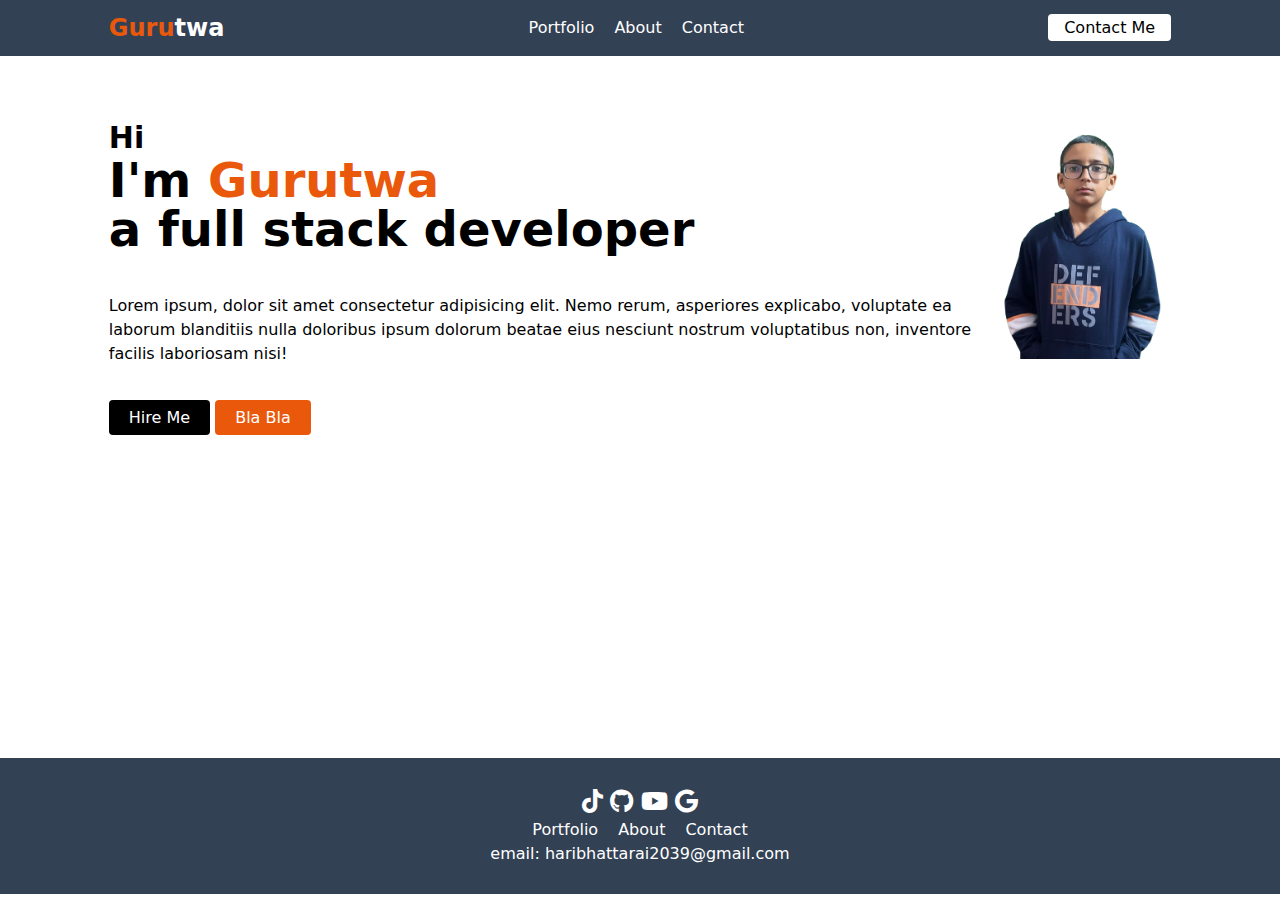
<file: index.html>
<!DOCTYPE html>
<html lang="en">

<head>
    <meta charset="UTF-8">
    <meta name="viewport" content="width=device-width, initial-scale=1.0">
    <title>Document</title>
    <link rel="stylesheet" href="./css/output.css">
    <link rel="stylesheet" href="https://cdnjs.cloudflare.com/ajax/libs/font-awesome/6.7.2/css/all.min.css"
        integrity="sha512-Evv84Mr4kqVGRNSgIGL/F/aIDqQb7xQ2vcrdIwxfjThSH8CSR7PBEakCr51Ck+w+/U6swU2Im1vVX0SVk9ABhg=="
        crossorigin="anonymous" referrerpolicy="no-referrer" />
</head>
<style>
    .container {
        width: 83%;
        margin: auto;

    }

    main{
        min-height: 78vh;
    }
</style>

<body>
    <header class=" bg-slate-700 text-white py-3">
        <nav>
            <div class=" container flex justify-between items-center">
                <div>
                    <a target="_blank" href="./index.html"><strong class=" text-orange-600 text-2xl">Guru</strong><strong
                            class=" text-2xl">twa</strong></a>
                </div>


                <ul class=" flex gap-5">
                    <li>
                        <a href="#portfolio">Portfolio</a>
                    </li>

                    <li>
                        <a href="./day11.html">About</a>
                    </li>

                    <li>
                        <a href="./contact.html">Contact</a>
                    </li>

                </ul>


                <div>
                    <a href="./contact.html" class=" font-medium rounded bg-white text-black  px-4 py-1">Contact Me</a>
                </div>
            </div>
        </nav>
    </header>

    <main>
        <!-- Hero Section -->
        <section class=" py-16">
            <div class=" container flex">
                <div class=" space-y-10">
                    <h1 id="portfolio"><span class=" font-semibold text-3xl ">
                            Hi <br> <span class="text-5xl">
                                I'm <span class=" text-orange-600 ">
                                    Gurutwa <br>
                                </span> a full stack developer
                            </span>
                        </span>
                    </h1>

                    <p>
                        Lorem ipsum, dolor sit amet consectetur adipisicing elit. Nemo rerum, asperiores explicabo,
                        voluptate ea
                        laborum blanditiis nulla doloribus ipsum dolorum beatae eius nesciunt nostrum voluptatibus non,
                        inventore facilis laboriosam nisi!
                    </p>
                    <div>
                        <a target="_blank" href="./contact.html" class=" bg-black text-white rounded px-5 py-2">Hire Me</a>
                        <a target="_blank" href="" class=" bg-orange-600 text-white rounded px-5 py-2">Bla Bla</a>
                    </div>
                </div>
                <div class=" flex justify-center w-96 h-1/2 space-y-24">
                    <img src="./imagaes/gurutwa.png" alt="">
                </div>
            </div>
        </section>
        <!-- Hero Section -->

        
    </main>
    <!-- Footer -->
    <footer class=" py-7 bg-slate-700 text-center">
        <div>
            <a href="https://www.tiktok.com/en/" target="_blank" class=" text-2xl text-white">
                <i class="fa-brands fa-tiktok"></i>
            </a>
            <a href="https://github.com/gurutwa2344?tab=overview&from=2024-12-01&to=2024-12-16" target="_blank"
                class=" text-2xl text-white">
                <i class="fa-brands fa-github"></i>
            </a>
            <a href="https://www.youtube.com/@thebloggingsociety1255" target="_blank" class="text-2xl text-white">
                <i class="fa-brands fa-youtube"></i>
            </a>
            <a href="https://www.google.com/" target="_blank" class=" text-2xl text-white">
                <i class="fa-brands fa-google"></i>
            </a>
        </div>

        <ul class=" flex gap-5 justify-center text-white items-center">
            <li>
                <a target="_blank" id="portfolio" href="./index.html">Portfolio</a>
            </li>

            <li>
                <a target="_blank" id="about" href="./day11.html">About</a>
            </li>

            <li>
                <a target="_blank" id="contact" href="./contact.html">Contact</a>
            </li>

        </ul>

        <div>
            <p class=" text-white">
                email: haribhattarai2039@gmail.com
            </p>
        </div>

    </footer>
    <!-- Footer -->
</body>

</html>


<!-- npx tailwindcss -i ./css/input.css -o ./css/output.css --watch -->
</file>
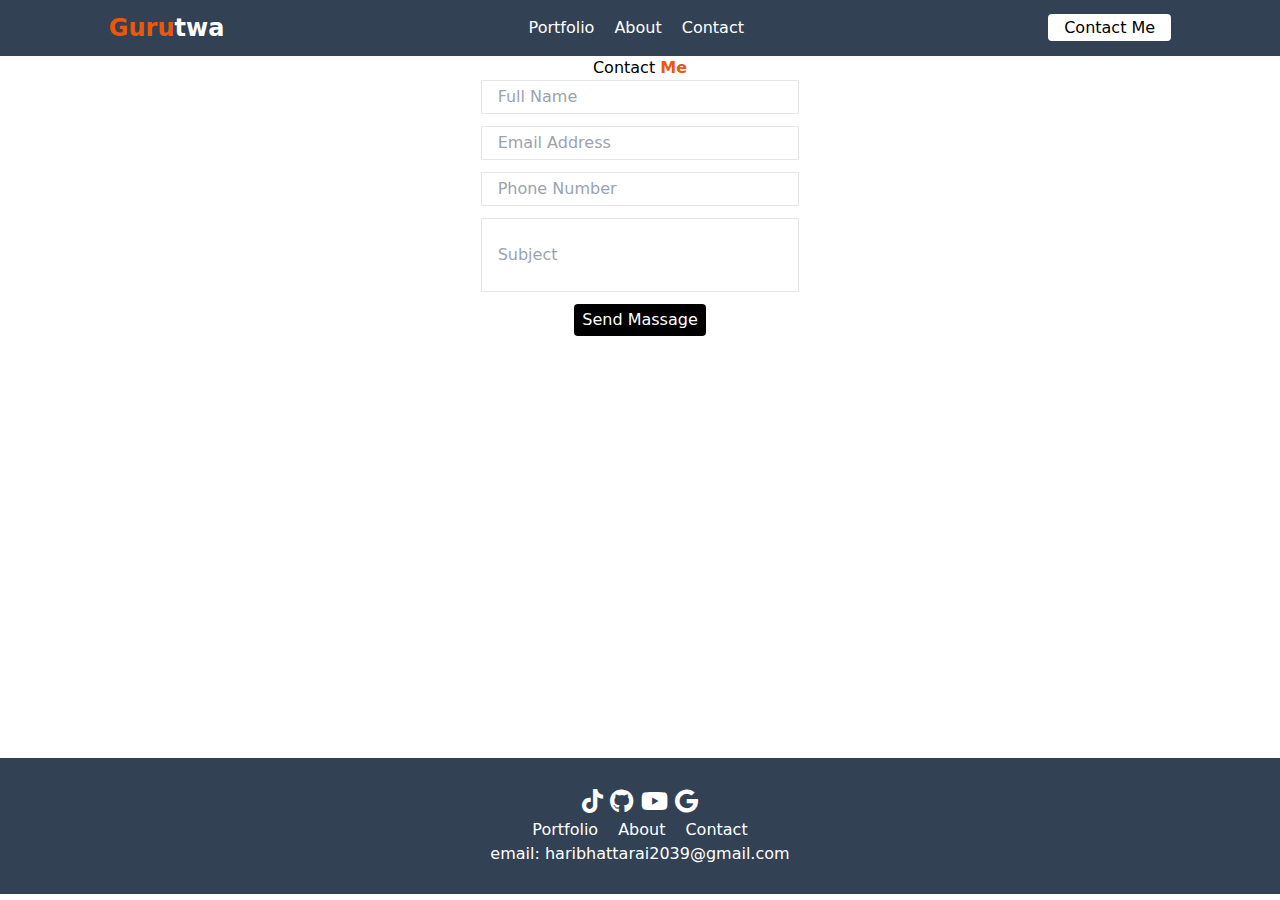
<file: contact.html>
<!DOCTYPE html>
<html lang="en">

<head>
    <meta charset="UTF-8">
    <meta name="viewport" content="width=device-width, initial-scale=1.0">
    <title>Document</title>
    <link rel="stylesheet" href="./css/output.css">
    <link rel="stylesheet" href="https://cdnjs.cloudflare.com/ajax/libs/font-awesome/6.7.2/css/all.min.css"
        integrity="sha512-Evv84Mr4kqVGRNSgIGL/F/aIDqQb7xQ2vcrdIwxfjThSH8CSR7PBEakCr51Ck+w+/U6swU2Im1vVX0SVk9ABhg=="
        crossorigin="anonymous" referrerpolicy="no-referrer" />
</head>
<style>
    .container {
        width: 83%;
        margin: auto;
    }

    main{
        min-height: 78vh;
    }
</style>

<body>

    <header class=" bg-slate-700 text-white py-3">
        <nav>
            <div class=" container flex justify-between items-center">
                <div>
                    <a target="_blank" href="./index.html"><strong class=" text-orange-600 text-2xl">Guru</strong><strong
                            class=" text-2xl">twa</strong></a>
                </div>


                <ul class=" flex gap-5">
                    <li>
                        <a target="_blank" href="./index.html">Portfolio</a>
                    </li>

                    <li>
                        <a target="_blank" href="./day11.html">About</a>
                    </li>

                    <li>
                        <a target="_blank" href="#contact">Contact</a>
                    </li>

                </ul>


                <div>
                    <a  target="_blank" href="./contact.html" class=" font-medium rounded bg-white text-black  px-4 py-1">Contact Me</a>
                </div>
            </div>
        </nav>
    </header>

    <main>
        <!-- Contact Section -->
        <section class=" container">
            <h1 class=" text-center">Contact <span class="text-orange-600 font-bold">Me</span></h1>
            <form class=" text-center w-full space-y-3">

                <div>
                    <input type="text" placeholder="Full Name" name="Name" id="Name" class=" w-[30%] py-1 px-4 border">
                </div>

                <div>
                    <input type="email" placeholder="Email Address" name="Email" id="Email"
                        class=" w-[30%] py-1 px-4 border">
                </div>

                <div>
                    <input type="tel" placeholder="Phone Number" name="Phone" id="Phone"
                        class=" w-[30%] py-1 px-4 border">
                </div>

                <div>
                    <input type="text" placeholder="Subject" name="Subject" id="Subject"
                        class=" w-[30%] py-6 px-4 border">
                </div>

                <Button class="font-medium rounded bg-black text-white  px-2 py-1" >Send Massage</Button>

            </form>
        </section>
        <!-- Contact Section -->
    </main>

    <!-- Footer -->
    <footer class=" py-7 bg-slate-700 text-center">
        <div>
            <a href="https://www.tiktok.com/en/" target="_blank" class=" text-2xl text-white">
                <i class="fa-brands fa-tiktok"></i>
            </a>
            <a href="https://github.com/gurutwa2344?tab=overview&from=2024-12-01&to=2024-12-16" target="_blank"
                class=" text-2xl text-white">
                <i class="fa-brands fa-github"></i>
            </a>
            <a href="https://www.youtube.com/@thebloggingsociety1255" target="_blank" class="text-2xl text-white">
                <i class="fa-brands fa-youtube"></i>
            </a>
            <a href="https://www.google.com/" target="_blank" class=" text-2xl text-white">
                <i class="fa-brands fa-google"></i>
            </a>
        </div>

        <ul class=" flex gap-5 justify-center text-white items-center">
            <li>
                <a  target="_blank" id="portfolio" href="./index.html">Portfolio</a>
            </li>

            <li>
                <a  target="_blank" id="about" href="./day11.html">About</a>
            </li>

            <li>
                <a  target="_blank"3 id="contact" href="./contact.html">Contact</a>
            </li>

        </ul>

        <div>
            <p class=" text-white">
                email: haribhattarai2039@gmail.com
            </p>
        </div>

    </footer>
    <!-- Footer -->
</body>

</html>
</file>
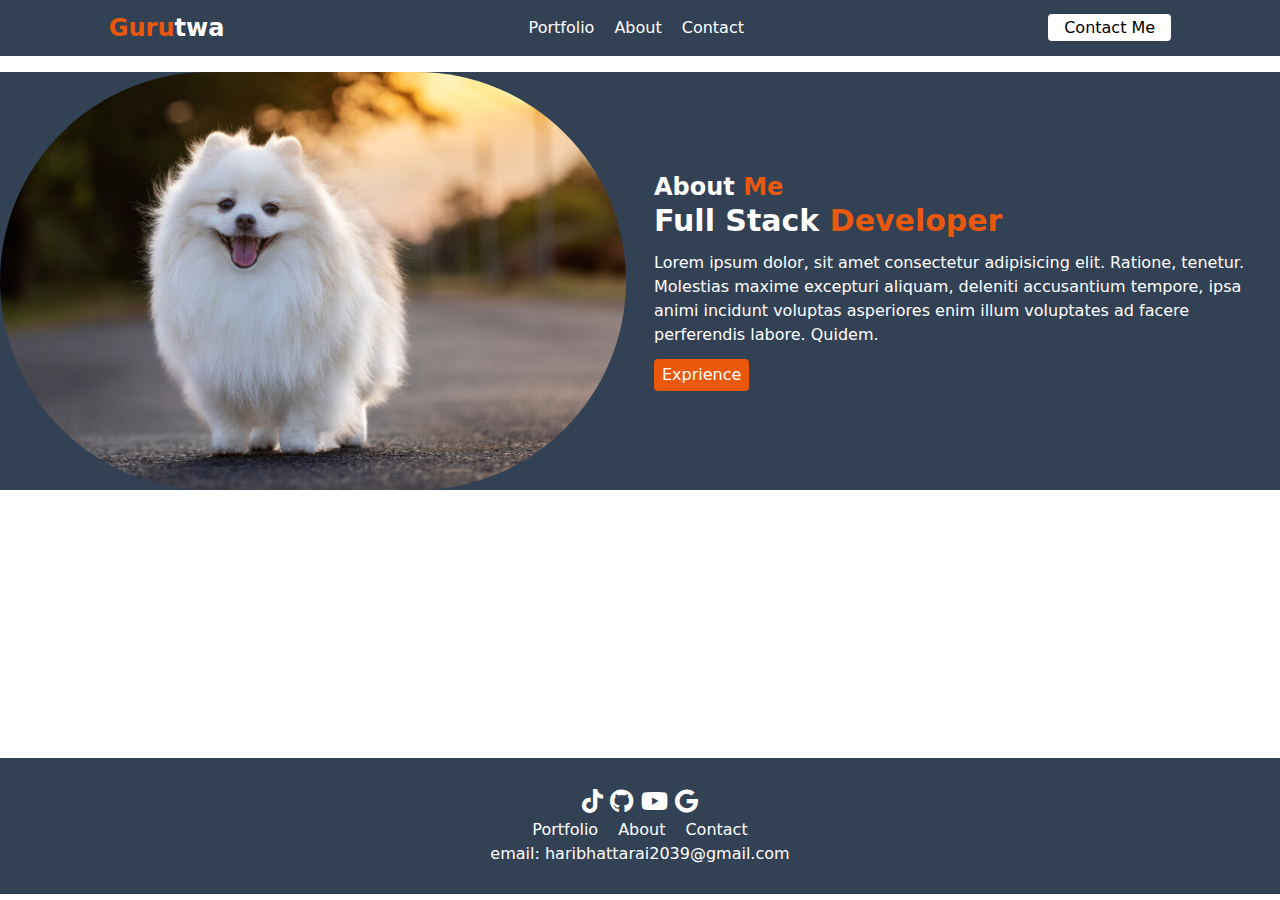
<file: day11.html>
<!DOCTYPE html>
<html lang="en">

<head>
    <meta charset="UTF-8">
    <meta name="viewport" content="width=device-width, initial-scale=1.0">
    <title>Document</title>
    <link rel="stylesheet" href="./css/output.css">
    <link rel="stylesheet" href="https://cdnjs.cloudflare.com/ajax/libs/font-awesome/6.7.2/css/all.min.css"
        integrity="sha512-Evv84Mr4kqVGRNSgIGL/F/aIDqQb7xQ2vcrdIwxfjThSH8CSR7PBEakCr51Ck+w+/U6swU2Im1vVX0SVk9ABhg=="
        crossorigin="anonymous" referrerpolicy="no-referrer" />
</head>
<style>
    .container {
        width: 83%;
        margin: auto;
    }

    main{
        min-height: 78vh;
    }
</style>

<body>

    <header class=" bg-slate-700 text-white py-3">
        <nav>
            <div class=" container flex justify-between items-center">
                <div>
                    <a target="_blank" href="./index.html">
                        <strong class=" text-orange-600 text-2xl">Guru</strong><strong class=" text-2xl">twa</strong>
                    </a>
                </div>


                <ul class=" flex gap-5">
                    <li>
                        <a target="_blank" href="./index.html">Portfolio</a>
                    </li>

                    <li>
                        <a target="_blank" href="./day11.html">About</a>
                    </li>

                    <li>
                        <a target="_blank" href="./contact.html">Contact</a>
                    </li>

                </ul>


                <div>
                    <a target="_blank" href="./contact.html" class=" font-medium rounded bg-white text-black  px-4 py-1">Contact Me</a>
                </div>
            </div>
        </nav>
    </header>

    <!-- About Section -->
    <main>
        <section id="about" class=" py-4">
            <div class="continer grid grid-cols-2 gap-7 items-center bg-slate-700">
                <div class=" rounded-full overflow-hidden">
                    <img src="./imagaes/japanese-spitz-1.jpg" alt="">
                </div>

                <div class=" space-y-3">
                    <div>
                        <h1 class=" text-2xl font-bold"><span class=" text-white">About</span> <span
                                class=" text-orange-600">Me</span></h1>
                        <h1 class=" text-3xl font-bold "><span class=" text-white">Full Stack</span> <span
                                class=" text-orange-600">Developer</span></h1>
                    </div>

                    <p class=" text-white">
                        Lorem ipsum dolor, sit amet consectetur adipisicing elit. Ratione, tenetur. Molestias maxime
                        excepturi aliquam, deleniti accusantium tempore, ipsa animi incidunt voluptas asperiores enim
                        illum voluptates ad facere perferendis labore. Quidem.
                    </p>

                    <button class="font-medium rounded bg-orange-600 text-white  px-2 py-1">Exprience</button>
                </div>
            </div>
        </section>
    </main>
    <!-- About Section -->

    <!-- Footer -->
    <footer class=" py-7 bg-slate-700 text-center">
        <div>
            <a href="https://www.tiktok.com/en/" target="_blank" class=" text-2xl text-white">
                <i class="fa-brands fa-tiktok"></i>
            </a>
            <a href="https://github.com/gurutwa2344?tab=overview&from=2024-12-01&to=2024-12-16" target="_blank"
                class=" text-2xl text-white">
                <i class="fa-brands fa-github"></i>
            </a>
            <a href="https://www.youtube.com/@thebloggingsociety1255" target="_blank" class="text-2xl text-white">
                <i class="fa-brands fa-youtube"></i>
            </a>
            <a href="https://www.google.com/" target="_blank" class=" text-2xl text-white">
                <i class="fa-brands fa-google"></i>
            </a>
        </div>

        <ul class=" flex gap-5 justify-center text-white items-center">
            <li>
                <a target="_blank" id="portfolio" href="./index.html">Portfolio</a>
            </li>

            <li>
                <a target="_blank" id="about" href="./day11.html">About</a>
            </li>

            <li>
                <a target="_blank" id="contact" href="./contact.html">Contact</a>
            </li>

        </ul>

        <div>
            <p class=" text-white">
                email: haribhattarai2039@gmail.com
            </p>
        </div>

    </footer>
    <!-- Footer -->
</body>

</html>
</file>
<file: css/output.css>
*, ::before, ::after {
  --tw-border-spacing-x: 0;
  --tw-border-spacing-y: 0;
  --tw-translate-x: 0;
  --tw-translate-y: 0;
  --tw-rotate: 0;
  --tw-skew-x: 0;
  --tw-skew-y: 0;
  --tw-scale-x: 1;
  --tw-scale-y: 1;
  --tw-pan-x:  ;
  --tw-pan-y:  ;
  --tw-pinch-zoom:  ;
  --tw-scroll-snap-strictness: proximity;
  --tw-gradient-from-position:  ;
  --tw-gradient-via-position:  ;
  --tw-gradient-to-position:  ;
  --tw-ordinal:  ;
  --tw-slashed-zero:  ;
  --tw-numeric-figure:  ;
  --tw-numeric-spacing:  ;
  --tw-numeric-fraction:  ;
  --tw-ring-inset:  ;
  --tw-ring-offset-width: 0px;
  --tw-ring-offset-color: #fff;
  --tw-ring-color: rgb(59 130 246 / 0.5);
  --tw-ring-offset-shadow: 0 0 #0000;
  --tw-ring-shadow: 0 0 #0000;
  --tw-shadow: 0 0 #0000;
  --tw-shadow-colored: 0 0 #0000;
  --tw-blur:  ;
  --tw-brightness:  ;
  --tw-contrast:  ;
  --tw-grayscale:  ;
  --tw-hue-rotate:  ;
  --tw-invert:  ;
  --tw-saturate:  ;
  --tw-sepia:  ;
  --tw-drop-shadow:  ;
  --tw-backdrop-blur:  ;
  --tw-backdrop-brightness:  ;
  --tw-backdrop-contrast:  ;
  --tw-backdrop-grayscale:  ;
  --tw-backdrop-hue-rotate:  ;
  --tw-backdrop-invert:  ;
  --tw-backdrop-opacity:  ;
  --tw-backdrop-saturate:  ;
  --tw-backdrop-sepia:  ;
  --tw-contain-size:  ;
  --tw-contain-layout:  ;
  --tw-contain-paint:  ;
  --tw-contain-style:  ;
}

::backdrop {
  --tw-border-spacing-x: 0;
  --tw-border-spacing-y: 0;
  --tw-translate-x: 0;
  --tw-translate-y: 0;
  --tw-rotate: 0;
  --tw-skew-x: 0;
  --tw-skew-y: 0;
  --tw-scale-x: 1;
  --tw-scale-y: 1;
  --tw-pan-x:  ;
  --tw-pan-y:  ;
  --tw-pinch-zoom:  ;
  --tw-scroll-snap-strictness: proximity;
  --tw-gradient-from-position:  ;
  --tw-gradient-via-position:  ;
  --tw-gradient-to-position:  ;
  --tw-ordinal:  ;
  --tw-slashed-zero:  ;
  --tw-numeric-figure:  ;
  --tw-numeric-spacing:  ;
  --tw-numeric-fraction:  ;
  --tw-ring-inset:  ;
  --tw-ring-offset-width: 0px;
  --tw-ring-offset-color: #fff;
  --tw-ring-color: rgb(59 130 246 / 0.5);
  --tw-ring-offset-shadow: 0 0 #0000;
  --tw-ring-shadow: 0 0 #0000;
  --tw-shadow: 0 0 #0000;
  --tw-shadow-colored: 0 0 #0000;
  --tw-blur:  ;
  --tw-brightness:  ;
  --tw-contrast:  ;
  --tw-grayscale:  ;
  --tw-hue-rotate:  ;
  --tw-invert:  ;
  --tw-saturate:  ;
  --tw-sepia:  ;
  --tw-drop-shadow:  ;
  --tw-backdrop-blur:  ;
  --tw-backdrop-brightness:  ;
  --tw-backdrop-contrast:  ;
  --tw-backdrop-grayscale:  ;
  --tw-backdrop-hue-rotate:  ;
  --tw-backdrop-invert:  ;
  --tw-backdrop-opacity:  ;
  --tw-backdrop-saturate:  ;
  --tw-backdrop-sepia:  ;
  --tw-contain-size:  ;
  --tw-contain-layout:  ;
  --tw-contain-paint:  ;
  --tw-contain-style:  ;
}

/*
! tailwindcss v3.4.17 | MIT License | https://tailwindcss.com
*/

/*
1. Prevent padding and border from affecting element width. (https://github.com/mozdevs/cssremedy/issues/4)
2. Allow adding a border to an element by just adding a border-width. (https://github.com/tailwindcss/tailwindcss/pull/116)
*/

*,
::before,
::after {
  box-sizing: border-box;
  /* 1 */
  border-width: 0;
  /* 2 */
  border-style: solid;
  /* 2 */
  border-color: #e5e7eb;
  /* 2 */
}

::before,
::after {
  --tw-content: '';
}

/*
1. Use a consistent sensible line-height in all browsers.
2. Prevent adjustments of font size after orientation changes in iOS.
3. Use a more readable tab size.
4. Use the user's configured `sans` font-family by default.
5. Use the user's configured `sans` font-feature-settings by default.
6. Use the user's configured `sans` font-variation-settings by default.
7. Disable tap highlights on iOS
*/

html,
:host {
  line-height: 1.5;
  /* 1 */
  -webkit-text-size-adjust: 100%;
  /* 2 */
  -moz-tab-size: 4;
  /* 3 */
  -o-tab-size: 4;
     tab-size: 4;
  /* 3 */
  font-family: ui-sans-serif, system-ui, sans-serif, "Apple Color Emoji", "Segoe UI Emoji", "Segoe UI Symbol", "Noto Color Emoji";
  /* 4 */
  font-feature-settings: normal;
  /* 5 */
  font-variation-settings: normal;
  /* 6 */
  -webkit-tap-highlight-color: transparent;
  /* 7 */
}

/*
1. Remove the margin in all browsers.
2. Inherit line-height from `html` so users can set them as a class directly on the `html` element.
*/

body {
  margin: 0;
  /* 1 */
  line-height: inherit;
  /* 2 */
}

/*
1. Add the correct height in Firefox.
2. Correct the inheritance of border color in Firefox. (https://bugzilla.mozilla.org/show_bug.cgi?id=190655)
3. Ensure horizontal rules are visible by default.
*/

hr {
  height: 0;
  /* 1 */
  color: inherit;
  /* 2 */
  border-top-width: 1px;
  /* 3 */
}

/*
Add the correct text decoration in Chrome, Edge, and Safari.
*/

abbr:where([title]) {
  -webkit-text-decoration: underline dotted;
          text-decoration: underline dotted;
}

/*
Remove the default font size and weight for headings.
*/

h1,
h2,
h3,
h4,
h5,
h6 {
  font-size: inherit;
  font-weight: inherit;
}

/*
Reset links to optimize for opt-in styling instead of opt-out.
*/

a {
  color: inherit;
  text-decoration: inherit;
}

/*
Add the correct font weight in Edge and Safari.
*/

b,
strong {
  font-weight: bolder;
}

/*
1. Use the user's configured `mono` font-family by default.
2. Use the user's configured `mono` font-feature-settings by default.
3. Use the user's configured `mono` font-variation-settings by default.
4. Correct the odd `em` font sizing in all browsers.
*/

code,
kbd,
samp,
pre {
  font-family: ui-monospace, SFMono-Regular, Menlo, Monaco, Consolas, "Liberation Mono", "Courier New", monospace;
  /* 1 */
  font-feature-settings: normal;
  /* 2 */
  font-variation-settings: normal;
  /* 3 */
  font-size: 1em;
  /* 4 */
}

/*
Add the correct font size in all browsers.
*/

small {
  font-size: 80%;
}

/*
Prevent `sub` and `sup` elements from affecting the line height in all browsers.
*/

sub,
sup {
  font-size: 75%;
  line-height: 0;
  position: relative;
  vertical-align: baseline;
}

sub {
  bottom: -0.25em;
}

sup {
  top: -0.5em;
}

/*
1. Remove text indentation from table contents in Chrome and Safari. (https://bugs.chromium.org/p/chromium/issues/detail?id=999088, https://bugs.webkit.org/show_bug.cgi?id=201297)
2. Correct table border color inheritance in all Chrome and Safari. (https://bugs.chromium.org/p/chromium/issues/detail?id=935729, https://bugs.webkit.org/show_bug.cgi?id=195016)
3. Remove gaps between table borders by default.
*/

table {
  text-indent: 0;
  /* 1 */
  border-color: inherit;
  /* 2 */
  border-collapse: collapse;
  /* 3 */
}

/*
1. Change the font styles in all browsers.
2. Remove the margin in Firefox and Safari.
3. Remove default padding in all browsers.
*/

button,
input,
optgroup,
select,
textarea {
  font-family: inherit;
  /* 1 */
  font-feature-settings: inherit;
  /* 1 */
  font-variation-settings: inherit;
  /* 1 */
  font-size: 100%;
  /* 1 */
  font-weight: inherit;
  /* 1 */
  line-height: inherit;
  /* 1 */
  letter-spacing: inherit;
  /* 1 */
  color: inherit;
  /* 1 */
  margin: 0;
  /* 2 */
  padding: 0;
  /* 3 */
}

/*
Remove the inheritance of text transform in Edge and Firefox.
*/

button,
select {
  text-transform: none;
}

/*
1. Correct the inability to style clickable types in iOS and Safari.
2. Remove default button styles.
*/

button,
input:where([type='button']),
input:where([type='reset']),
input:where([type='submit']) {
  -webkit-appearance: button;
  /* 1 */
  background-color: transparent;
  /* 2 */
  background-image: none;
  /* 2 */
}

/*
Use the modern Firefox focus style for all focusable elements.
*/

:-moz-focusring {
  outline: auto;
}

/*
Remove the additional `:invalid` styles in Firefox. (https://github.com/mozilla/gecko-dev/blob/2f9eacd9d3d995c937b4251a5557d95d494c9be1/layout/style/res/forms.css#L728-L737)
*/

:-moz-ui-invalid {
  box-shadow: none;
}

/*
Add the correct vertical alignment in Chrome and Firefox.
*/

progress {
  vertical-align: baseline;
}

/*
Correct the cursor style of increment and decrement buttons in Safari.
*/

::-webkit-inner-spin-button,
::-webkit-outer-spin-button {
  height: auto;
}

/*
1. Correct the odd appearance in Chrome and Safari.
2. Correct the outline style in Safari.
*/

[type='search'] {
  -webkit-appearance: textfield;
  /* 1 */
  outline-offset: -2px;
  /* 2 */
}

/*
Remove the inner padding in Chrome and Safari on macOS.
*/

::-webkit-search-decoration {
  -webkit-appearance: none;
}

/*
1. Correct the inability to style clickable types in iOS and Safari.
2. Change font properties to `inherit` in Safari.
*/

::-webkit-file-upload-button {
  -webkit-appearance: button;
  /* 1 */
  font: inherit;
  /* 2 */
}

/*
Add the correct display in Chrome and Safari.
*/

summary {
  display: list-item;
}

/*
Removes the default spacing and border for appropriate elements.
*/

blockquote,
dl,
dd,
h1,
h2,
h3,
h4,
h5,
h6,
hr,
figure,
p,
pre {
  margin: 0;
}

fieldset {
  margin: 0;
  padding: 0;
}

legend {
  padding: 0;
}

ol,
ul,
menu {
  list-style: none;
  margin: 0;
  padding: 0;
}

/*
Reset default styling for dialogs.
*/

dialog {
  padding: 0;
}

/*
Prevent resizing textareas horizontally by default.
*/

textarea {
  resize: vertical;
}

/*
1. Reset the default placeholder opacity in Firefox. (https://github.com/tailwindlabs/tailwindcss/issues/3300)
2. Set the default placeholder color to the user's configured gray 400 color.
*/

input::-moz-placeholder, textarea::-moz-placeholder {
  opacity: 1;
  /* 1 */
  color: #9ca3af;
  /* 2 */
}

input::placeholder,
textarea::placeholder {
  opacity: 1;
  /* 1 */
  color: #9ca3af;
  /* 2 */
}

/*
Set the default cursor for buttons.
*/

button,
[role="button"] {
  cursor: pointer;
}

/*
Make sure disabled buttons don't get the pointer cursor.
*/

:disabled {
  cursor: default;
}

/*
1. Make replaced elements `display: block` by default. (https://github.com/mozdevs/cssremedy/issues/14)
2. Add `vertical-align: middle` to align replaced elements more sensibly by default. (https://github.com/jensimmons/cssremedy/issues/14#issuecomment-634934210)
   This can trigger a poorly considered lint error in some tools but is included by design.
*/

img,
svg,
video,
canvas,
audio,
iframe,
embed,
object {
  display: block;
  /* 1 */
  vertical-align: middle;
  /* 2 */
}

/*
Constrain images and videos to the parent width and preserve their intrinsic aspect ratio. (https://github.com/mozdevs/cssremedy/issues/14)
*/

img,
video {
  max-width: 100%;
  height: auto;
}

/* Make elements with the HTML hidden attribute stay hidden by default */

[hidden]:where(:not([hidden="until-found"])) {
  display: none;
}

.container {
  width: 100%;
}

@media (min-width: 640px) {
  .container {
    max-width: 640px;
  }
}

@media (min-width: 768px) {
  .container {
    max-width: 768px;
  }
}

@media (min-width: 1024px) {
  .container {
    max-width: 1024px;
  }
}

@media (min-width: 1280px) {
  .container {
    max-width: 1280px;
  }
}

@media (min-width: 1536px) {
  .container {
    max-width: 1536px;
  }
}

.sr-only {
  position: absolute;
  width: 1px;
  height: 1px;
  padding: 0;
  margin: -1px;
  overflow: hidden;
  clip: rect(0, 0, 0, 0);
  white-space: nowrap;
  border-width: 0;
}

.fixed {
  position: fixed;
}

.absolute {
  position: absolute;
}

.end-2\.5 {
  inset-inline-end: 0.625rem;
}

.left-0 {
  left: 0px;
}

.top-0 {
  top: 0px;
}

.top-2\.5 {
  top: 0.625rem;
}

.z-40 {
  z-index: 40;
}

.mb-2 {
  margin-bottom: 0.5rem;
}

.flex {
  display: flex;
}

.grid {
  display: grid;
}

.hidden {
  display: none;
}

.h-1\/2 {
  height: 50%;
}

.h-3 {
  height: 0.75rem;
}

.h-8 {
  height: 2rem;
}

.h-\[30\%\] {
  height: 30%;
}

.h-screen {
  height: 100vh;
}

.w-24 {
  width: 6rem;
}

.w-3 {
  width: 0.75rem;
}

.w-8 {
  width: 2rem;
}

.w-80 {
  width: 20rem;
}

.w-96 {
  width: 24rem;
}

.w-\[30\%\] {
  width: 30%;
}

.w-\[300px\] {
  width: 300px;
}

.w-full {
  width: 100%;
}

.-translate-x-full {
  --tw-translate-x: -100%;
  transform: translate(var(--tw-translate-x), var(--tw-translate-y)) rotate(var(--tw-rotate)) skewX(var(--tw-skew-x)) skewY(var(--tw-skew-y)) scaleX(var(--tw-scale-x)) scaleY(var(--tw-scale-y));
}

.grid-cols-2 {
  grid-template-columns: repeat(2, minmax(0, 1fr));
}

.items-center {
  align-items: center;
}

.justify-center {
  justify-content: center;
}

.justify-between {
  justify-content: space-between;
}

.gap-10 {
  gap: 2.5rem;
}

.gap-3 {
  gap: 0.75rem;
}

.gap-5 {
  gap: 1.25rem;
}

.gap-7 {
  gap: 1.75rem;
}

.gap-8 {
  gap: 2rem;
}

.space-y-10 > :not([hidden]) ~ :not([hidden]) {
  --tw-space-y-reverse: 0;
  margin-top: calc(2.5rem * calc(1 - var(--tw-space-y-reverse)));
  margin-bottom: calc(2.5rem * var(--tw-space-y-reverse));
}

.space-y-2 > :not([hidden]) ~ :not([hidden]) {
  --tw-space-y-reverse: 0;
  margin-top: calc(0.5rem * calc(1 - var(--tw-space-y-reverse)));
  margin-bottom: calc(0.5rem * var(--tw-space-y-reverse));
}

.space-y-24 > :not([hidden]) ~ :not([hidden]) {
  --tw-space-y-reverse: 0;
  margin-top: calc(6rem * calc(1 - var(--tw-space-y-reverse)));
  margin-bottom: calc(6rem * var(--tw-space-y-reverse));
}

.space-y-3 > :not([hidden]) ~ :not([hidden]) {
  --tw-space-y-reverse: 0;
  margin-top: calc(0.75rem * calc(1 - var(--tw-space-y-reverse)));
  margin-bottom: calc(0.75rem * var(--tw-space-y-reverse));
}

.space-y-6 > :not([hidden]) ~ :not([hidden]) {
  --tw-space-y-reverse: 0;
  margin-top: calc(1.5rem * calc(1 - var(--tw-space-y-reverse)));
  margin-bottom: calc(1.5rem * var(--tw-space-y-reverse));
}

.space-y-7 > :not([hidden]) ~ :not([hidden]) {
  --tw-space-y-reverse: 0;
  margin-top: calc(1.75rem * calc(1 - var(--tw-space-y-reverse)));
  margin-bottom: calc(1.75rem * var(--tw-space-y-reverse));
}

.overflow-hidden {
  overflow: hidden;
}

.overflow-y-auto {
  overflow-y: auto;
}

.rounded {
  border-radius: 0.25rem;
}

.rounded-full {
  border-radius: 9999px;
}

.rounded-lg {
  border-radius: 0.5rem;
}

.border {
  border-width: 1px;
}

.bg-black {
  --tw-bg-opacity: 1;
  background-color: rgb(0 0 0 / var(--tw-bg-opacity, 1));
}

.bg-orange-600 {
  --tw-bg-opacity: 1;
  background-color: rgb(234 88 12 / var(--tw-bg-opacity, 1));
}

.bg-slate-600 {
  --tw-bg-opacity: 1;
  background-color: rgb(71 85 105 / var(--tw-bg-opacity, 1));
}

.bg-slate-700 {
  --tw-bg-opacity: 1;
  background-color: rgb(51 65 85 / var(--tw-bg-opacity, 1));
}

.bg-transparent {
  background-color: transparent;
}

.bg-white {
  --tw-bg-opacity: 1;
  background-color: rgb(255 255 255 / var(--tw-bg-opacity, 1));
}

.p-4 {
  padding: 1rem;
}

.px-2 {
  padding-left: 0.5rem;
  padding-right: 0.5rem;
}

.px-3 {
  padding-left: 0.75rem;
  padding-right: 0.75rem;
}

.px-4 {
  padding-left: 1rem;
  padding-right: 1rem;
}

.px-5 {
  padding-left: 1.25rem;
  padding-right: 1.25rem;
}

.py-1 {
  padding-top: 0.25rem;
  padding-bottom: 0.25rem;
}

.py-10 {
  padding-top: 2.5rem;
  padding-bottom: 2.5rem;
}

.py-16 {
  padding-top: 4rem;
  padding-bottom: 4rem;
}

.py-2 {
  padding-top: 0.5rem;
  padding-bottom: 0.5rem;
}

.py-2\.5 {
  padding-top: 0.625rem;
  padding-bottom: 0.625rem;
}

.py-3 {
  padding-top: 0.75rem;
  padding-bottom: 0.75rem;
}

.py-36 {
  padding-top: 9rem;
  padding-bottom: 9rem;
}

.py-4 {
  padding-top: 1rem;
  padding-bottom: 1rem;
}

.py-6 {
  padding-top: 1.5rem;
  padding-bottom: 1.5rem;
}

.py-7 {
  padding-top: 1.75rem;
  padding-bottom: 1.75rem;
}

.pt-4 {
  padding-top: 1rem;
}

.text-center {
  text-align: center;
}

.text-2xl {
  font-size: 1.5rem;
  line-height: 2rem;
}

.text-3xl {
  font-size: 1.875rem;
  line-height: 2.25rem;
}

.text-5xl {
  font-size: 3rem;
  line-height: 1;
}

.text-sm {
  font-size: 0.875rem;
  line-height: 1.25rem;
}

.font-bold {
  font-weight: 700;
}

.font-medium {
  font-weight: 500;
}

.font-semibold {
  font-weight: 600;
}

.text-black {
  --tw-text-opacity: 1;
  color: rgb(0 0 0 / var(--tw-text-opacity, 1));
}

.text-gray-400 {
  --tw-text-opacity: 1;
  color: rgb(156 163 175 / var(--tw-text-opacity, 1));
}

.text-orange-600 {
  --tw-text-opacity: 1;
  color: rgb(234 88 12 / var(--tw-text-opacity, 1));
}

.text-white {
  --tw-text-opacity: 1;
  color: rgb(255 255 255 / var(--tw-text-opacity, 1));
}

.transition-transform {
  transition-property: transform;
  transition-timing-function: cubic-bezier(0.4, 0, 0.2, 1);
  transition-duration: 150ms;
}

.hover\:bg-gray-200:hover {
  --tw-bg-opacity: 1;
  background-color: rgb(229 231 235 / var(--tw-bg-opacity, 1));
}

.hover\:text-gray-900:hover {
  --tw-text-opacity: 1;
  color: rgb(17 24 39 / var(--tw-text-opacity, 1));
}

.focus\:ring-4:focus {
  --tw-ring-offset-shadow: var(--tw-ring-inset) 0 0 0 var(--tw-ring-offset-width) var(--tw-ring-offset-color);
  --tw-ring-shadow: var(--tw-ring-inset) 0 0 0 calc(4px + var(--tw-ring-offset-width)) var(--tw-ring-color);
  box-shadow: var(--tw-ring-offset-shadow), var(--tw-ring-shadow), var(--tw-shadow, 0 0 #0000);
}

@media (min-width: 768px) {
  .md\:flex {
    display: flex;
  }

  .md\:hidden {
    display: none;
  }
}

@media (prefers-color-scheme: dark) {
  .dark\:bg-gray-800 {
    --tw-bg-opacity: 1;
    background-color: rgb(31 41 55 / var(--tw-bg-opacity, 1));
  }

  .dark\:hover\:bg-gray-600:hover {
    --tw-bg-opacity: 1;
    background-color: rgb(75 85 99 / var(--tw-bg-opacity, 1));
  }

  .dark\:hover\:text-white:hover {
    --tw-text-opacity: 1;
    color: rgb(255 255 255 / var(--tw-text-opacity, 1));
  }
}
</file>
